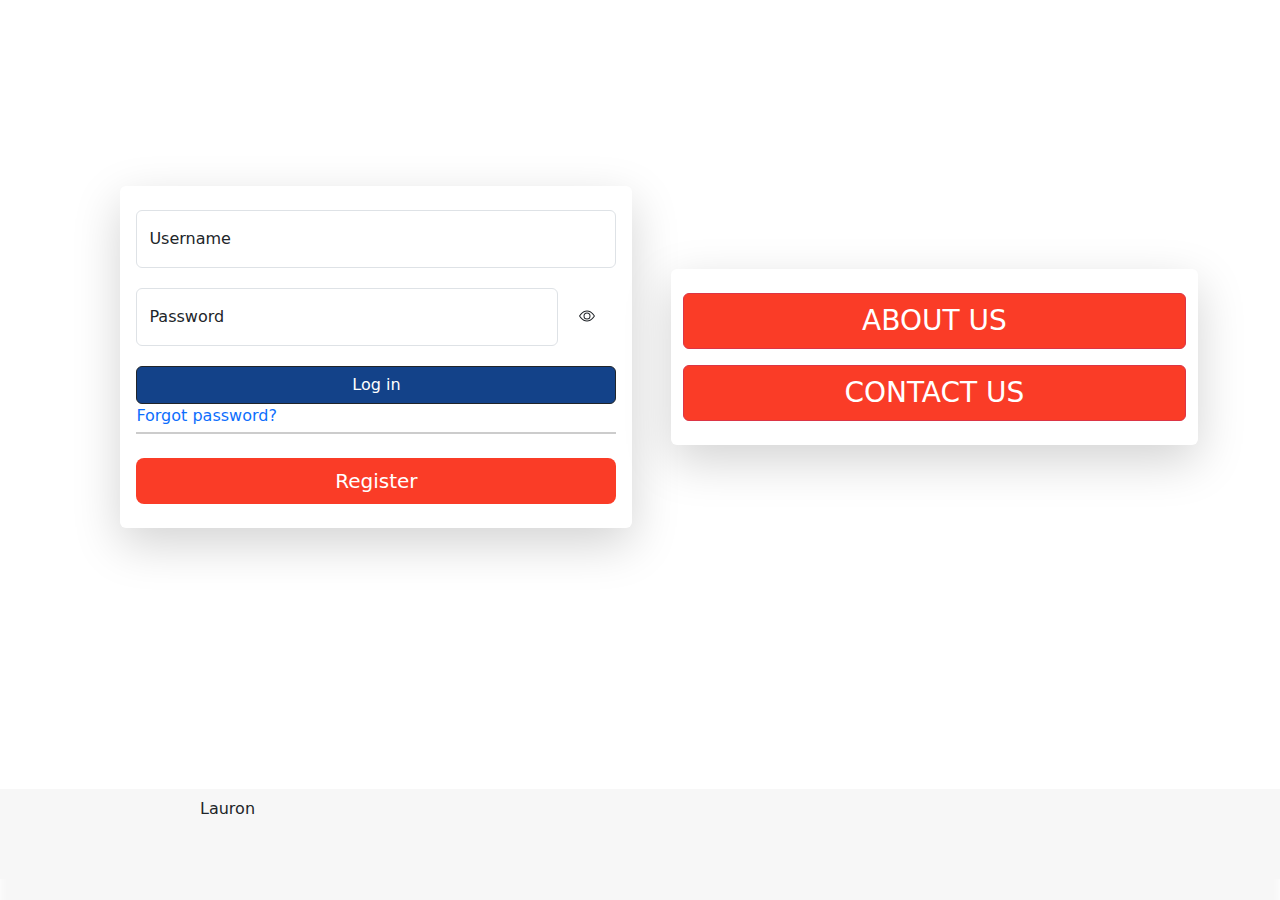
<file: WheelDeal/Lab_Version/index.html>
<!DOCTYPE html>
<html lang="en">
<head>
    <meta charset="UTF-8">
    <meta name="viewport" content="width=device-width, initial-scale=1.0">
    <link rel="stylesheet" href="style/css/bootstrap.min.css">
    <link rel="stylesheet" href="style/login.css">
    <link rel="stylesheet" href="style/register.css">
    <link rel="stylesheet" href="style/footer.css">
    <link rel="stylesheet" href="style/about_us.css">
    <script src="scripts/validate.js"></script>
    <title>WheelDeal Login</title>
</head>
<body>
    <div class="main-container container">
        <div class="login-container">
            <div class="input shadow-lg p-3 mb-5 bg-body rounded">    
                <form action="scripts/login.php" method="post">
                    <div class="mt-2">
                        <div class="form-floating">
                            <input type="text" class="form-control" name="username" id="username" placeholder="Username" required>
                            <label for="username" class="form-label">Username</label>
                        </div >
                        <div class="password-container form-floating">
                                <input type="password" class="form-control" name="password" id="password" placeholder="Password" required>
                                <button class="mt-2 m-2 btn" id="show_pass">
                                    <svg xmlns="http://www.w3.org/2000/svg" width="16" height="16" fill="currentColor" class="bi bi-eye" viewBox="0 0 16 16">
                                        <path d="M16 8s-3-5.5-8-5.5S0 8 0 8s3 5.5 8 5.5S16 8 16 8M1.173 8a13 13 0 0 1 1.66-2.043C4.12 4.668 5.88 3.5 8 3.5s3.879 1.168 5.168 2.457A13 13 0 0 1 14.828 8q-.086.13-.195.288c-.335.48-.83 1.12-1.465 1.755C11.879 11.332 10.119 12.5 8 12.5s-3.879-1.168-5.168-2.457A13 13 0 0 1 1.172 8z"/>
                                        <path d="M8 5.5a2.5 2.5 0 1 0 0 5 2.5 2.5 0 0 0 0-5M4.5 8a3.5 3.5 0 1 1 7 0 3.5 3.5 0 0 1-7 0"/>
                                    </svg>                          
                                </button>
                                <label for="password" class="form-label">Password</label>
                            </div>
                    </div>
                    <div class="buttons d-grid pb-1 mb-2">
                        <button id="login" type="submit" class="btn btn-dark">Log in</button>
                        <a href="#">Forgot password?</a>
                    </div>
                    <div class="register-btn d-grid gap-2">
                        <button id="register" type="button" class="btn btn-lg mt-3 mb-2">Register</button>
                    </div>
                </form>
            </div>
        </div>
        <div class="register-container shadow p-3 rounded" id="register_page">
            <div class="registration-form mt-5">
                <form action="scripts/register.php" method="POST" onsubmit="return validateRegistration(event)">
                    <div class="register-input-container input shadow p-3 mb-5 bg-body rounded">
                        <div class="mb-3 d-grid gap-2">
                            <div class="close-btn-container"><button id="close_regis" class="btn-close"></button></div>
                            <div class="form-floating">
                                <input type="text" class="form-control" name="regis_firstname" id="regis_first_name" placeholder="First name" required>
                                <label for="regis_first_name" class="form-label">First name</label>
                            </div>
                            <div class="form-floating">
                                <input type="text" class="form-control" name="regis_lastname" id="regis_last_name" placeholder="Last name" required>
                                <label for="regis_last_name" class="form-label">Last name</label>
                            </div>
                            <div class="form-floating">
                                <input type="email" class="form-control" name="regis_email" id="regis_email" placeholder="Email" required>
                                <label for="regis_email" class="form-label">Email</label>
                            </div>
                            <div class="form-floating">
                                <input type="text" class="form-control" name="regis_username" id="regis_user_name" placeholder="Username" required>
                                <label for="regis_user_name" class="form-label">Username</label>
                            </div>
                            <div class="password-container form-floating">
                                <input type="password" class="form-control" name="regis_pass" id="regis_pass" placeholder="New password" required>
                                <button class="mt-2 btn" id="show_regis_pass">
                                    <svg xmlns="http://www.w3.org/2000/svg" width="16" height="16" fill="currentColor" class="bi bi-eye" viewBox="0 0 16 16">
                                        <path d="M16 8s-3-5.5-8-5.5S0 8 0 8s3 5.5 8 5.5S16 8 16 8M1.173 8a13 13 0 0 1 1.66-2.043C4.12 4.668 5.88 3.5 8 3.5s3.879 1.168 5.168 2.457A13 13 0 0 1 14.828 8q-.086.13-.195.288c-.335.48-.83 1.12-1.465 1.755C11.879 11.332 10.119 12.5 8 12.5s-3.879-1.168-5.168-2.457A13 13 0 0 1 1.172 8z"/>
                                        <path d="M8 5.5a2.5 2.5 0 1 0 0 5 2.5 2.5 0 0 0 0-5M4.5 8a3.5 3.5 0 1 1 7 0 3.5 3.5 0 0 1-7 0"/>
                                    </svg>                          
                                </button>
                                <label for="regis_pass" class="form-label">New password</label>
                            </div>
                            <div class="password-container form-floating">
                                <input type="password" class="form-control" name="regis_pass_conf" id="regis_pass_conf" placeholder="Confirm new password" required>
                                <button class="mt-2 btn" id="show_regis_pass">
                                    <svg xmlns="http://www.w3.org/2000/svg" width="16" height="16" fill="currentColor" class="bi bi-eye" viewBox="0 0 16 16">
                                        <path d="M16 8s-3-5.5-8-5.5S0 8 0 8s3 5.5 8 5.5S16 8 16 8M1.173 8a13 13 0 0 1 1.66-2.043C4.12 4.668 5.88 3.5 8 3.5s3.879 1.168 5.168 2.457A13 13 0 0 1 14.828 8q-.086.13-.195.288c-.335.48-.83 1.12-1.465 1.755C11.879 11.332 10.119 12.5 8 12.5s-3.879-1.168-5.168-2.457A13 13 0 0 1 1.172 8z"/>
                                        <path d="M8 5.5a2.5 2.5 0 1 0 0 5 2.5 2.5 0 0 0 0-5M4.5 8a3.5 3.5 0 1 1 7 0 3.5 3.5 0 0 1-7 0"/>
                                    </svg>                          
                                </button>
                                <label for="regis_pass" class="form-label">Confirm new password</label>
                            </div>
                            <div class="confirm text-danger" id="error_message"></div>
                            <div class="register-btn d-grid gap-2 mb-2">
                                <button id="submit_registration" class="sbm btn btn-lg" type="submit">Register</button>
                            </div>
                        </div>
                    </div>
                </form>
            </div>
        </div>
        <div class="about-us-container p-2 container shadow-lg p-3 mb-5 bg-white rounded">
            <div class="about-us-btn-container">
                <div class="row p-2"><button class="btn btn-danger accent fs-3">ABOUT US</button></div>
                <div class="row p-2"><button class="btn btn-danger accent fs-3">CONTACT US</button></div>
            </div>
        </div>
    </div>
    <script src="scripts/script.js"></script>
    <footer class="footer mt-5">
        <div class="footer-container p-2">
            Lauron
        </div>
    </footer>
</body>
</html>
</file>
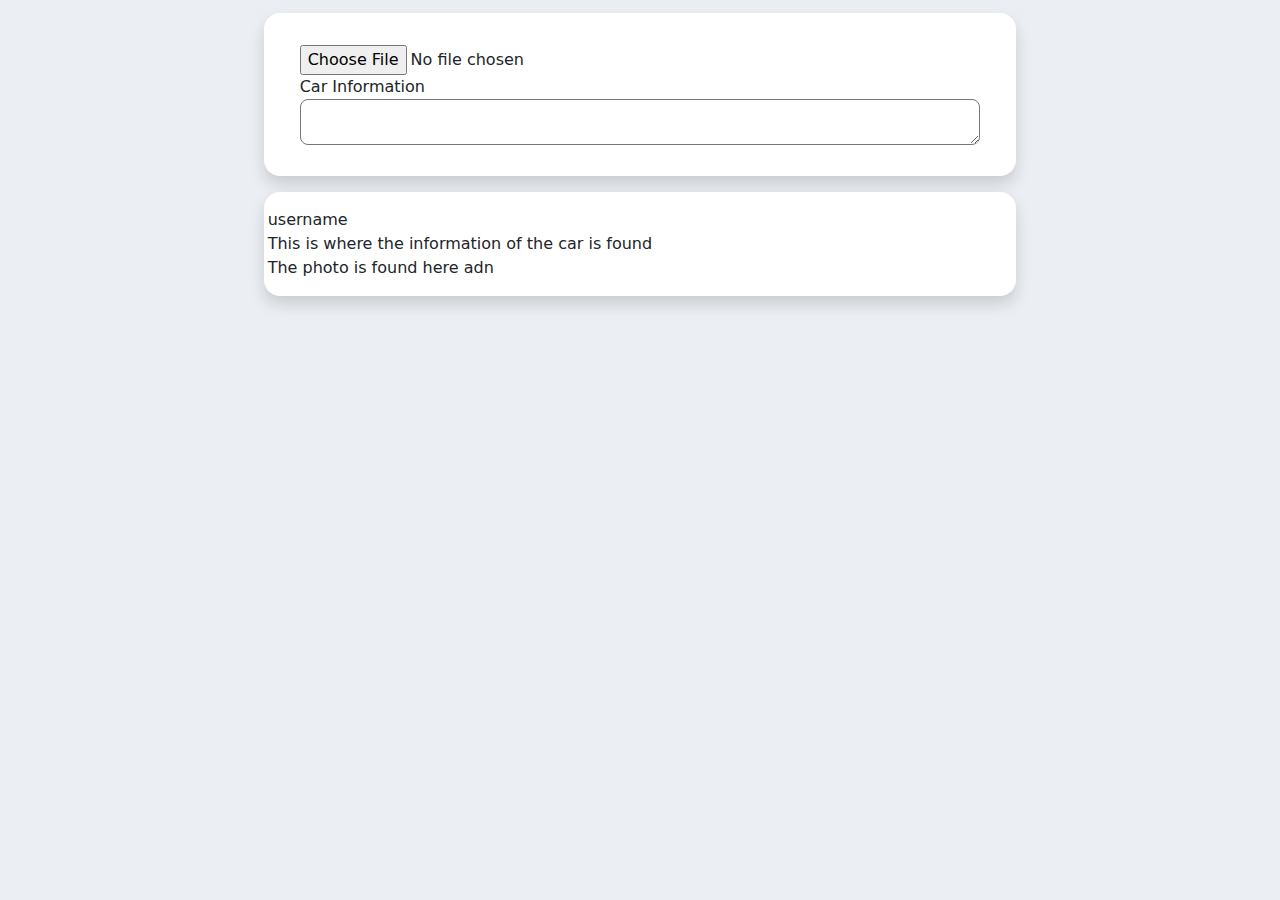
<file: WheelDeal/Lab_Version/main_page.html>
<!DOCTYPE html>
<html lang="en">
<head>
    <meta charset="UTF-8">
    <meta name="viewport" content="width=device-width, initial-scale=1.0">
    <link rel="stylesheet" href="style/css/bootstrap.min.css">
    <link rel="stylesheet" href="style/main_page.css">
    <title>WHEEL DEAL</title>
</head>
<body>
    <div class="main-page-container container">
        <div class="news-feed-container row">
            <div class="upload-container mb-3 shadow bg-body  p-3 rounded-4">
                <div class="upload-form-container">
                    <div class="row">
                        <form action="scripts/upload.php" method="post">
                                <div class="row message-div m-2">
                                    <div class="row">
                                        <input type="file" class="from-control-file mt-2" name="image" id="image">
                                    </div>
                                    <fieldset>
                                        <label for="message">Car Information</label>
                                        <textarea name="message" id="message" class="rounded-3" cols="30" rows="1"></textarea>
                                    </fieldset>
                                </div>
                        </form>
                    </div>
                </div>
            </div>
            <div class="card-div mb-3 shadow bg-body  p-3 rounded-4">
                <div class="row name-div">
                    username
                </div>
                <div class="row information-div">
                    This is where the information of the car is found
                </div>
                <div class="row image-div">
                    The photo is found here adn
                </div>
            </div>
            
        </div>
    </div>
</body>
</html>
</file>
<file: WheelDeal/Lab_Version/style/login.css>
body{
    width: 100%;
    height: 100vh;
    display: flex;
    justify-content: center;
    align-content: center;
    flex-direction: column;
}
.login-container{
    padding: clamp(20px,3vw,200px);
    display: flex;
    flex-direction: row;
    height: fit-content;
}
.input{
    width: clamp(400px, 40vw ,1000px);
}
.input input{
    margin-bottom: 20px;
}
.buttons{
    border-bottom: 2px solid rgb(0, 0, 0, .2);
}
.buttons a{
    text-decoration: none;
}
.register-btn{
    text-align: center;
}

#login{
    background-color: var(--miscellaneous_buttons);
}
#register{
    background-color: var(--accent_color);
    border: none;
    color: white;
}
#register:hover{
    background-color: var(--accent_highlight);
}

#show_pass{
    height: 100%;
    background-color: transparent;
}
</file>
<file: WheelDeal/Lab_Version/style/register.css>
.main-container{
    width: 100%;
    height: 80vh;
    display: flex;
    justify-content: center;
    align-items: center;
}
@media(max-width: 1040px){
    .main-container{
        flex-direction: column;
    }
    .login-container{
        width: 100%;
    }
    .input{
        width: 100%;
    }
}
.register-container{
    margin-top: 8vh;
    z-index: 10;
    position: absolute;
    height: fit-content;
    display: none;
    flex-direction: row;
    justify-content: center;
    align-content: center;
    width: 100%;
    height: 100%;
    background-color: rgba(3, 2, 1, 0.1);
    backdrop-filter: blur(2px);
    transition:  0.9s ease-in;
}
.registration-form{
    width: 60%;
    min-width: 500px;
    height: 100%;
    display: flex;
    flex-direction: column;
    align-content: center;
    justify-content: center;
}
#first_name{
    margin-top: 0;
}
.close-btn-container{
    width: 100%;
    height: fit-content;
    text-align: right;
}
.register-input-container{
    width: 100%;
    display: flex;
    flex-direction: column;
    background-color: white;
}
.password-container{
    display: flex;
}
#show_regis_pass{
    border: none;
    background-color: transparent;
    vertical-align: middle;
    height: fit-content;
}
:root{
    --accent_color: #fa3c27;
    --accent_highlight: #da220d;
    --main_color: #CDD7D6;
    --miscellaneous_buttons: #134289;
}
.sbm{
    background-color: var(--accent_color);
    border: none;
    color: white;
    transition: 0.3s;
}

.sbm:hover{
    background-color: var(--accent_highlight);
    color: white;
}
</file>
<file: WheelDeal/Lab_Version/style/footer.css>
.footer{
    width: 100%;
    display: flex;
    align-content: baseline;
    justify-content: center;
    background-color: rgb(247, 247, 247);
    height: 10%;
    box-shadow:  0  40px  10px rgb(247, 247, 247);
}
.footer-container{
    width: 70%;
    height: 100%;
}
</file>
<file: WheelDeal/Lab_Version/style/about_us.css>
.about-us-container {
    width:  70%;
    display: flex;
    flex-direction: column;
}

.about-us-btn-container {
    width:  100%;
    margin-top: auto;
    display: flex;
    flex-direction: column;
}

.accent{
    background-color: var(--accent_color);
}
.accent:hover{
    background-color: var(--accent_highlight);
}
</file>
<file: WheelDeal/Lab_Version/style/main_page.css>
*{
    box-sizing: border-box;
    padding: 0;
    margin: 0;
}

body{
    padding: clamp(5px,1vw,20px);
    background-color: rgb(235, 239, 243);
}

.main-page-container{
    width: clamp(400px, 60%, 900px);
}

#message{
    width: 100%;
    box-sizing: border-box;
    padding: clamp(2px,1vw,10px);
}

.image-div img{
    width: 100%;
}

.button-div{
    width: 100%;
    display: flex;
    justify-content: center;
}
</file>
